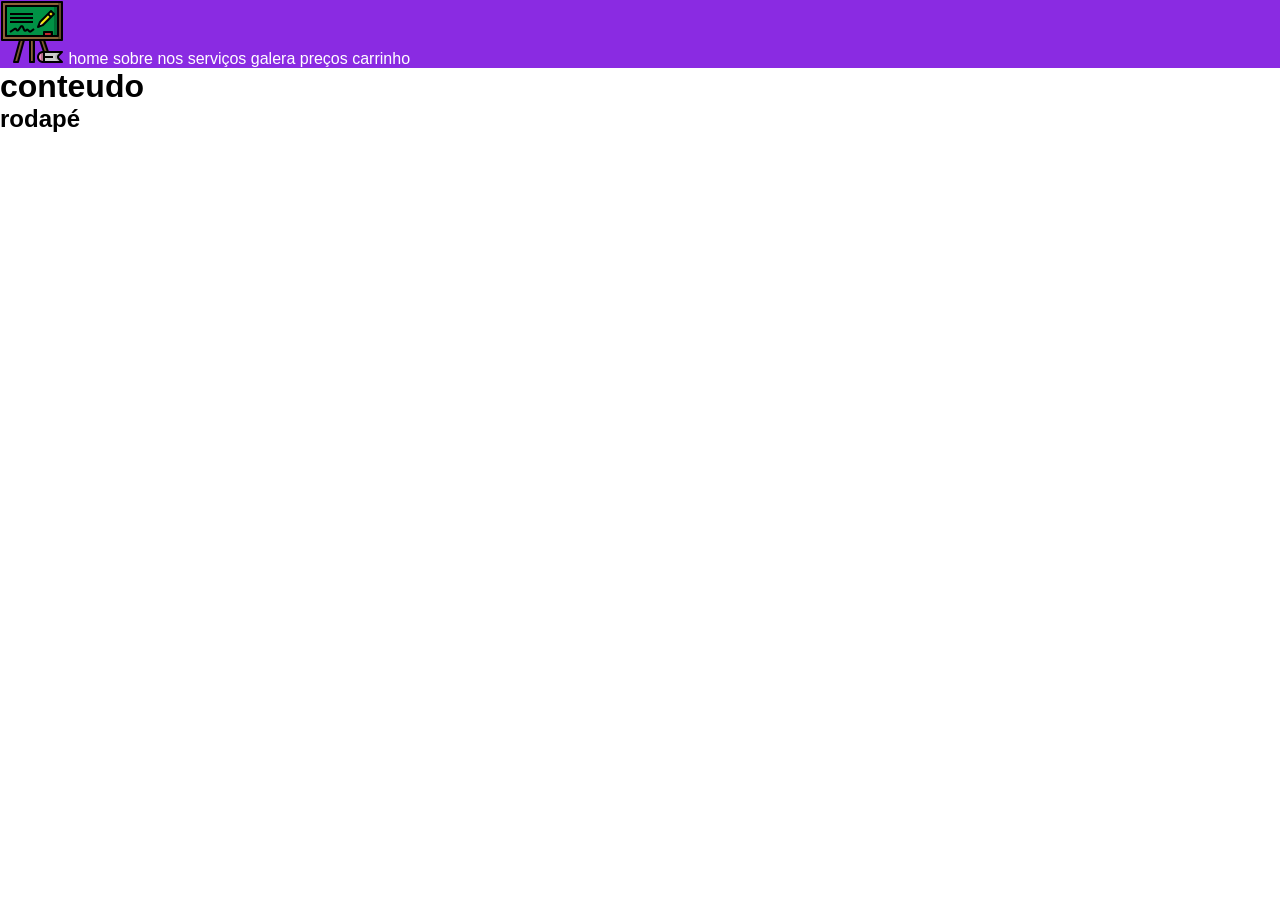
<file: index.html>
<!DOCTYPE html>
<html lang="pt-br">

<head>
    <meta charset="UTF-8">
    <meta name="viewport" content="width=device-width, initial-scale=1.0">
    <title>Home</title>
    <link rel="stylesheet" href="css/estilo.css">
</head>

<body>
    <header class="cabecalho">
        
            <img class="imgLogo" src="imagens/logo.png" alt="logotipo da empresa">
        
        <nav class="menu_principal">
            <ul>
                <li><a href="#"></a>home</li>
                <li><a href="#">sobre nos</a></li>
                <li><a href="#">serviços</a></li>
                <li><a href="#">galera</a></li>
                <li><a href="#">preços</a></li>
                <li><a href="#">carrinho</a>
                <li></li>


            </ul>
        </nav>
    </header>
    <main class="conteudo">

    </main>
    <h1>conteudo</h1>
    <footer class="rodape">
        <h2>rodapé</h2>
    </footer>


</body>

</html>
</file>
<file: css/estilo.css>
* {
    margin: 0;
    padding: 0;
    box-sizing: border-box;
    font-family: Arial, Helvetica, sans-serif;
}
 
.cabecalho {
    background-color: blueviolet;
}
 
.imgLogo {
    width: 5%;
    height: 5%;
}
 
.menu_principal,
a {
    color: white;
    text-decoration: none;
}
 
.menu_principal,
ul,
li {
    display: inline;
}
 
a:hover {
    background-color: brown;
    color: yellow;
    border-radius: 5px;
    padding: 5px;
}
</file>
